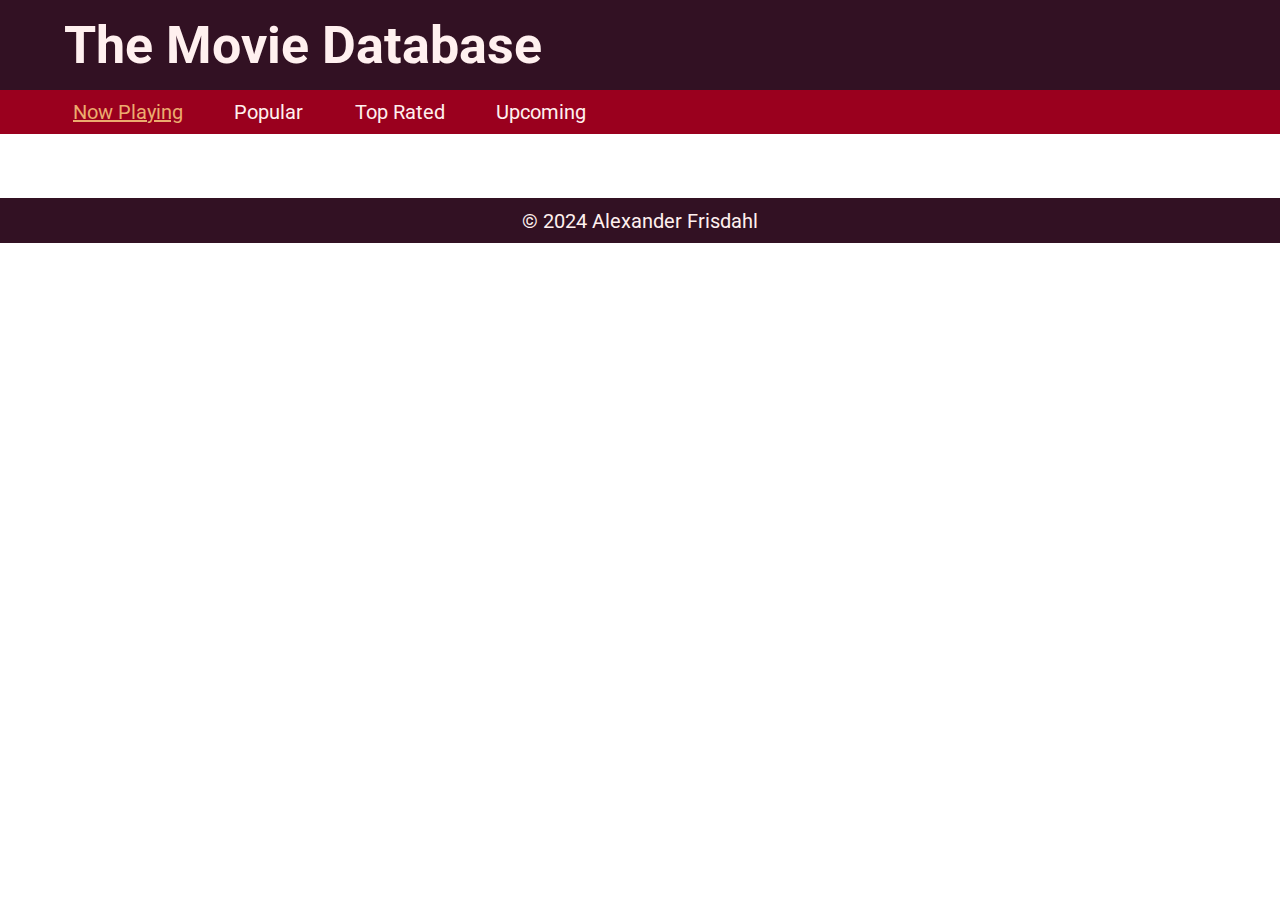
<file: The Movie Database/views/index.html>
<!DOCTYPE html>
<html lang="en">
<head>
    <meta charset="UTF-8">
    <meta name="viewport" content="width=device-width, initial-scale=1.0">
    <link rel="stylesheet" href="../style.css">
    <script src="../js folder/nowPlaying.js" defer></script>
    <title>Now Playing</title>
</head>
<body>

    <main>
        <header class="title">
            <h1>The Movie Database</h1>
        </header>
        <nav>
            <ul>
                <li><a href="index.html" class="active">Now Playing</a></li>
                <li><a href="popular.html">Popular</a></li>
                <li><a href="topRated.html">Top Rated</a></li>
                <li><a href="upcoming.html">Upcoming</a></li>
            </ul>
        </nav>
        
        <section class="showMovies">

        </section>

    </main>

    <footer>
        <p>&copy; 2024 Alexander Frisdahl</p>
    </footer>
    
</body>
</html>
</file>
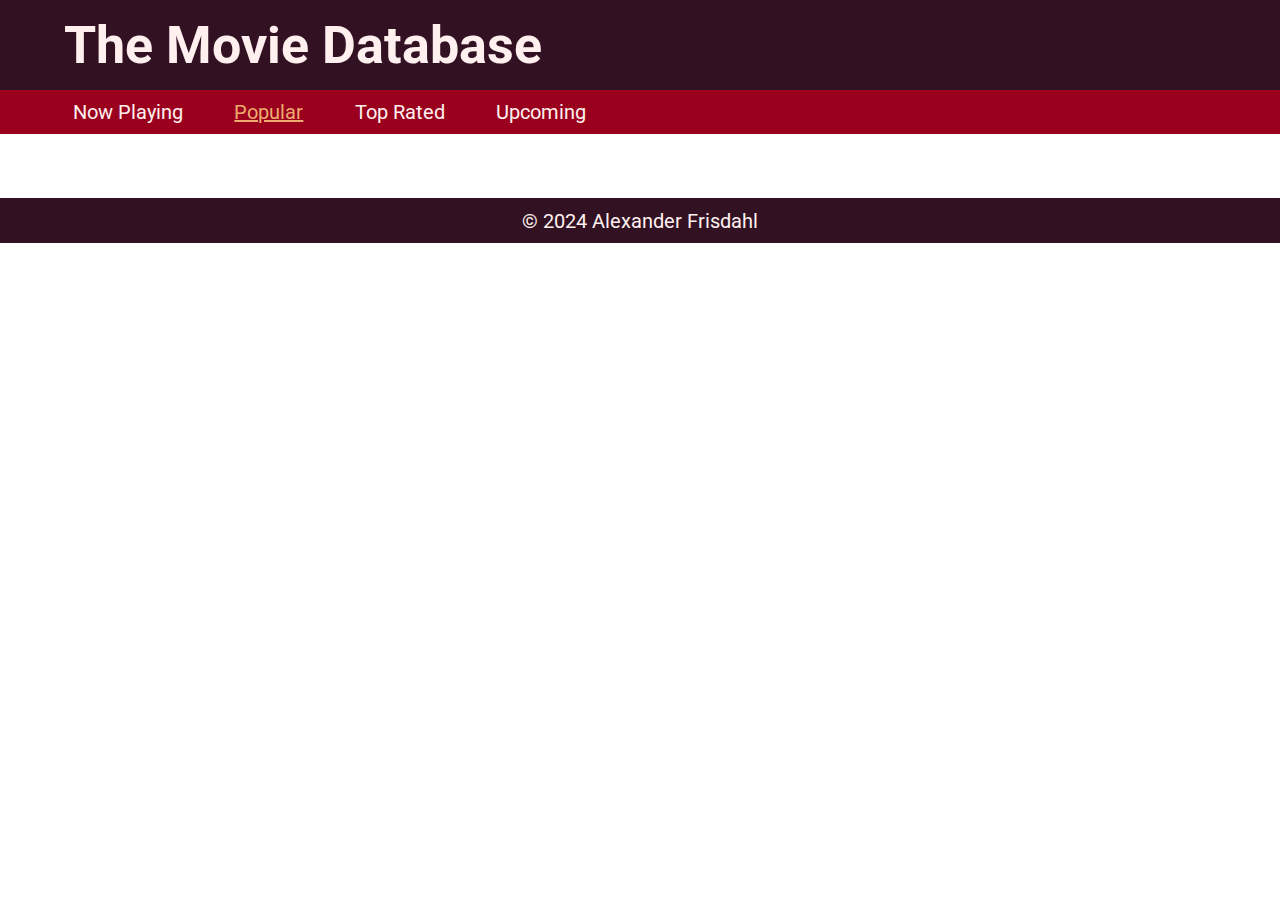
<file: The Movie Database/views/popular.html>
<!DOCTYPE html>
<html lang="en">
<head>
    <meta charset="UTF-8">
    <meta name="viewport" content="width=device-width, initial-scale=1.0">
    <link rel="stylesheet" href="../style.css">
    <script src="../js folder/popular.js" defer></script>
    <title>Popular</title>
</head>
<body>
    <main>
        <header class="title">
            <h1>The Movie Database</h1>
        </header>
        <nav>
            <ul>
                <li><a href="index.html">Now Playing</a></li>
                <li><a href="popular.html">Popular</a></li>
                <li><a href="topRated.html">Top Rated</a></li>
                <li><a href="upcoming.html">Upcoming</a></li>
            </ul>
        </nav>
        
        <section class="showMovies">

        </section>

    </main>

    <footer>
        <p>&copy; 2024 Alexander Frisdahl</p>
    </footer>
    
</body>
</html>
</file>
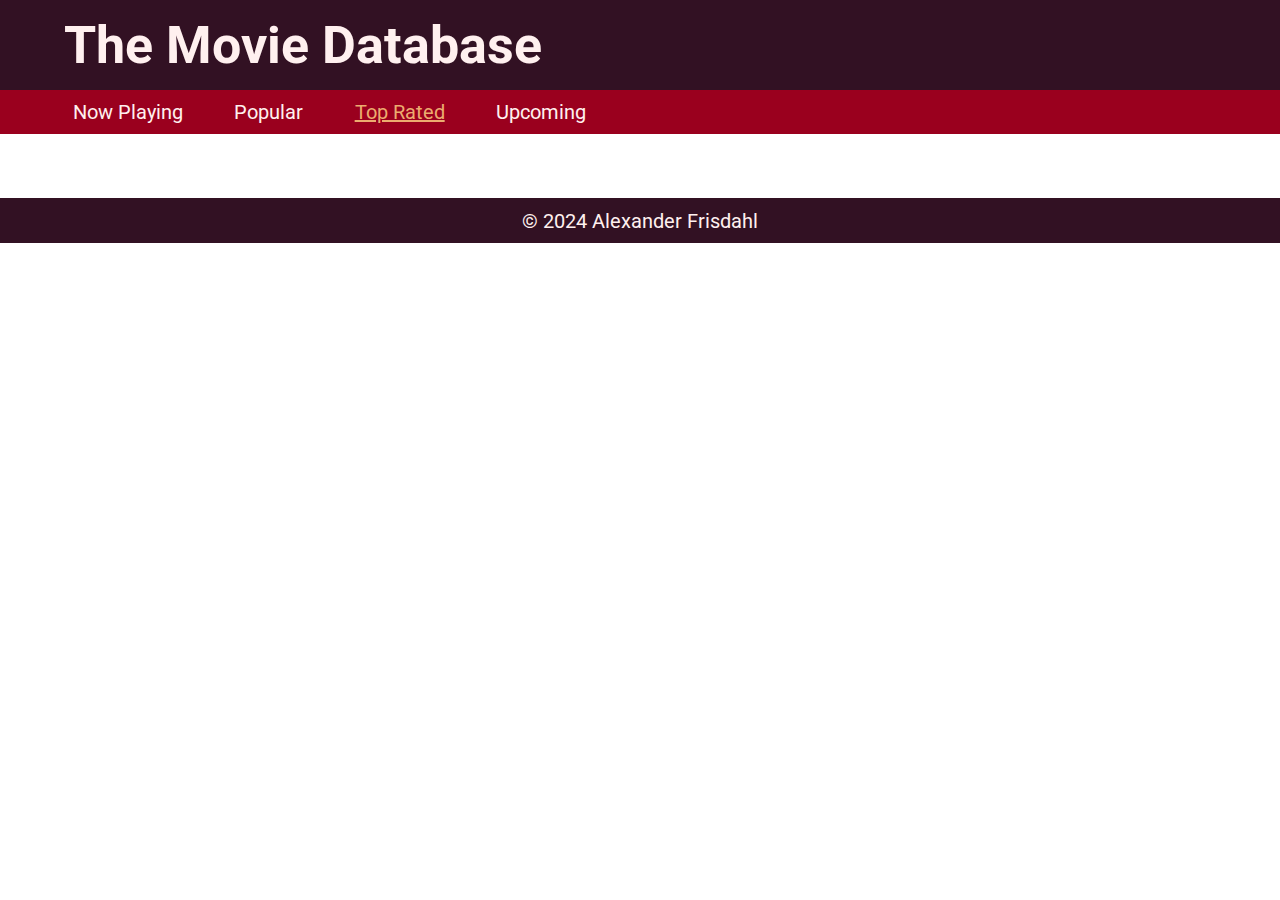
<file: The Movie Database/views/topRated.html>
<!DOCTYPE html>
<html lang="en">
<head>
    <meta charset="UTF-8">
    <meta name="viewport" content="width=device-width, initial-scale=1.0">
    <link rel="stylesheet" href="../style.css">
    <script src="../js folder/topRated.js" defer></script>
    <title>Top-Rated</title>
</head>
<body>
    <main>
        <header class="title">
            <h1>The Movie Database</h1>
        </header>
        <nav>
            <ul>
                <li><a href="index.html">Now Playing</a></li>
                <li><a href="popular.html">Popular</a></li>
                <li><a href="topRated.html">Top Rated</a></li>
                <li><a href="upcoming.html">Upcoming</a></li>
            </ul>
        </nav>
        
        <section class="showMovies">

        </section>

    </main>

    <footer>
        <p>&copy; 2024 Alexander Frisdahl</p>
    </footer>
    
</body>
</html>
</file>
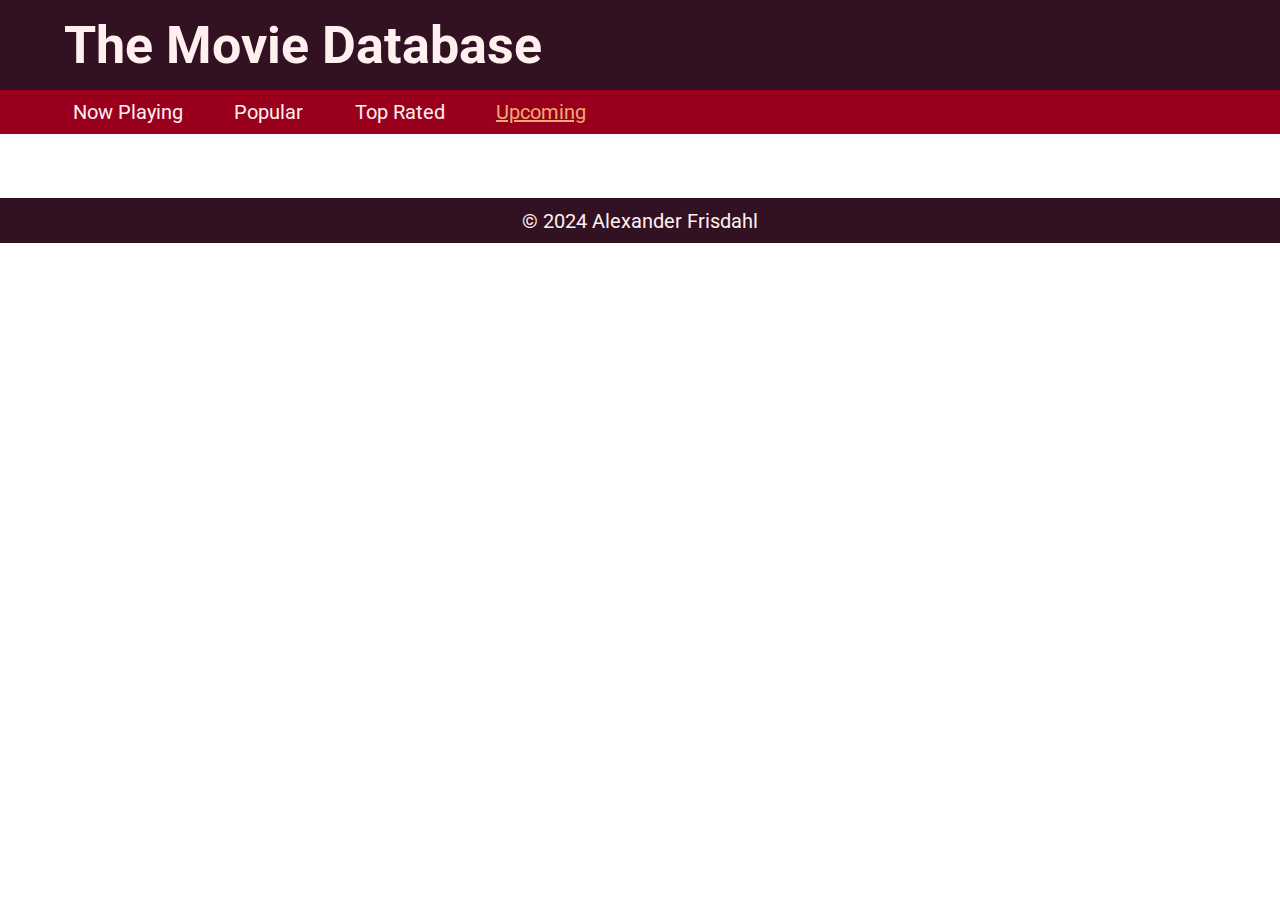
<file: The Movie Database/views/upcoming.html>
<!DOCTYPE html>
<html lang="en">
<head>
    <meta charset="UTF-8">
    <meta name="viewport" content="width=device-width, initial-scale=1.0">
    <link rel="stylesheet" href="../style.css">
    <script src="../js folder/upcoming.js" defer></script>
    <title>Upcoming</title>
</head>
<body>

    <main>
        <header class="title">
            <h1>The Movie Database</h1>
        </header>
        <nav>
            <ul>
                <li><a href="index.html">Now Playing</a></li>
                <li><a href="popular.html">Popular</a></li>
                <li><a href="topRated.html">Top Rated</a></li>
                <li><a href="upcoming.html">Upcoming</a></li>
            </ul>
        </nav>
        
        <section class="showMovies">

        </section>

    </main>

    <footer>
        <p>&copy; 2024 Alexander Frisdahl</p>
    </footer>
    
</body>
</html>
</file>
<file: The Movie Database/style.css>
@import url("https://fonts.googleapis.com/css2?family=Roboto:ital,wght@0,100;0,300;0,400;0,500;0,700;0,900;1,100;1,300;1,400;1,500;1,700;1,900&display=swap");

:root {
  --color-TextPrimary: #fff0ef;

  --colorPrimary: #9a001e;
  --colorSecondary: #5e0c3f;

  --colorHeaderFooter: #321123;

  --fontMain: "roboto", Arial, Helvetica, sans-serif;

  --paragrah: 1.25em;

  --smallMargin: 10%;
  --smallPadding: 0.5em;
}

* {
  box-sizing: border-box;
  margin: 0;
  padding: 0;
}

body {
  font-family: var(--fontMain);
}

.title {
  display: flex;
  align-items: center;
  height: 10vh;
  background-color: var(--colorHeaderFooter);
  color: var(--color-TextPrimary);
}

h1 {
  padding-left: 5%;
}

nav {
  background-color: var(--colorPrimary);
  font-size: var(--paragrah);
  padding: var(--smallPadding);
}

nav ul {
  padding-left: 5%;
  list-style-type: none;
  width: 45vw;
}

nav ul li a {
  text-decoration: none;
  color: var(--color-TextPrimary);
}

.active {
  color: #ecac6f;
  text-decoration: underline;
}

.movie-content {
  display: flex;
  flex-direction: column;
  align-items: center;
  height: fit-content;
}

header .movie-title {
  padding: var(--smallPadding);
  font-weight: 500;
}

.movie {
  border-radius: 10px;
  border: 2px solid var(--colorSecondary);
}

.movie-heading {
  color: #fff4ff;
  font-size: 2em;
  background-color: var(--colorSecondary);
}

.movie-img {
  max-width: 250px;
  height: 100%; /* or any fixed height you want */
}

.movie-img img {
  width: 100%;
  height: 100%;
  object-fit: cover; /* Fills container, might crop the image */
}

.movie-description {
  margin: 2%;
  font-size: var(--paragrah);
}

.movie-description > * {
  margin-top: 15px;
}

.showMovies {
  margin: 2.5% 5% 2.5% 5%;
  display: grid;
  grid-row-gap: 2vh;
}

footer {
  display: flex;
  align-items: center;
  justify-content: center;
  height: 5vh;
  background-color: var(--colorHeaderFooter);
  color: var(--color-TextPrimary);
  font-size: var(--paragrah);
}

/* Media query for screen sizes below 768px */
@media only screen and (min-width: 768px) {
  nav {
    display: flex;
    align-items: center;
  }

  h1 {
    font-size: 3.25em;
  }

  nav ul {
    display: flex;
    justify-content: space-between;
  }

  .movie-content {
    display: grid;
    grid-template-columns: 250px auto;
  }

  /* You can add more layout or typography changes here */
}
</file>
